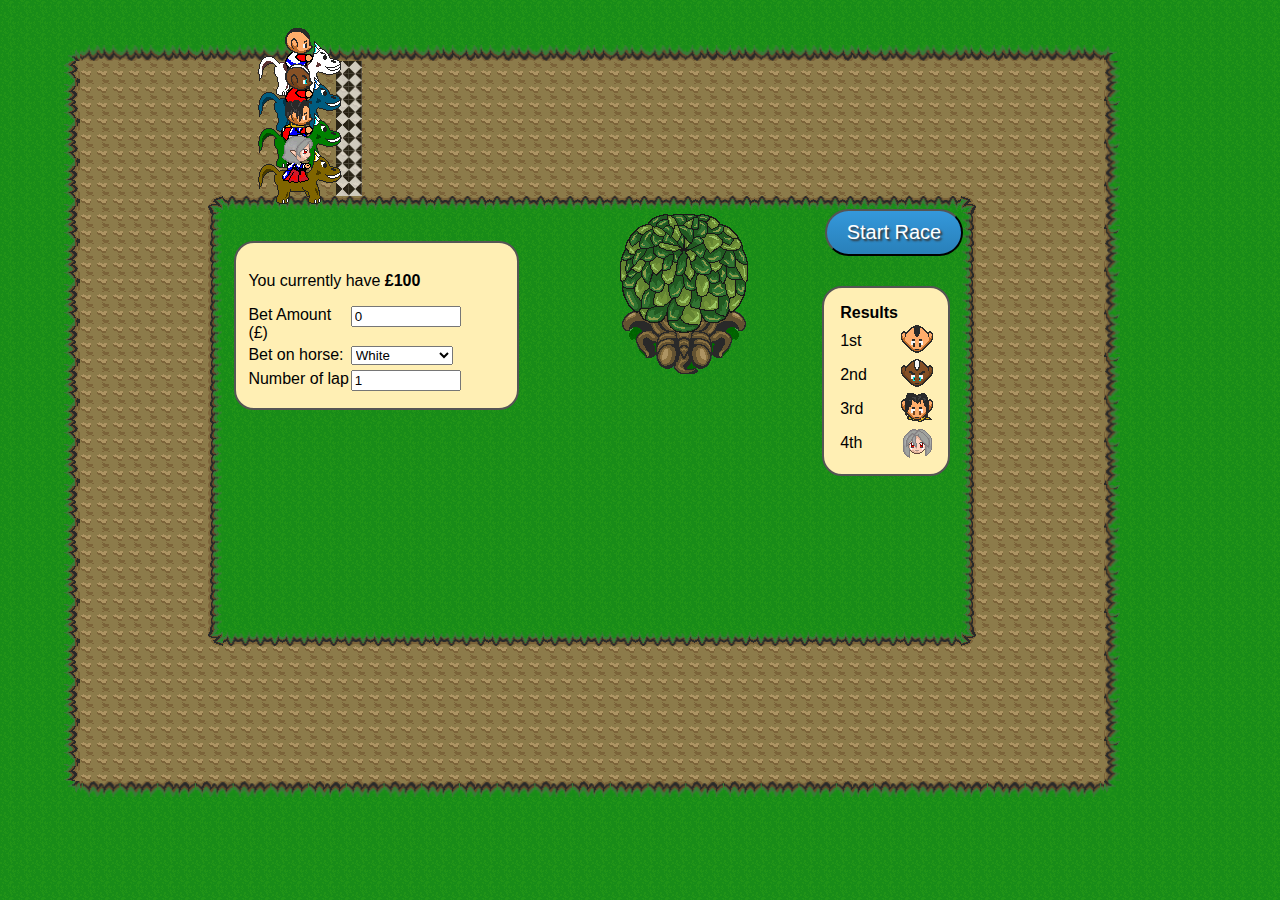
<file: SecondPage/game.html>
<!--
Assignment: Javascript Assignment
Filename: game.html
@author: KITSANTAS FOTIOS (17421808)
Date: 30/04/17
-->

<!DOCTYPE html>
<html>

<head>
    <meta charset="utf-8">
    <title>Horse Racing</title>
    <link rel="stylesheet" href="game.css" />
    <script src="game.js"></script>
</head>

<body>
    <div id="horse1" class="horse standRight">
        <div class="rider">
            <div class="head">
            </div>
            <div class="body">
            </div>
        </div>
    </div>


    <div id="horse2" class="horse standRight">
        <div class="rider">
            <div class="head">
            </div>
            <div class="body">
            </div>
        </div>
    </div>


    <div id="horse3" class="horse standRight">
        <div class="rider">
            <div class="head">
            </div>
            <div class="body">
            </div>
        </div>
    </div>


    <div id="horse4" class="horse standRight">
        <div class="rider">
            <div class="head">
            </div>
            <div class="body">
            </div>
        </div>
    </div>


    <div class="track">
        <div id="startline">
        </div>

        <div class="inner">
            <button id="start">Start Race</button><!-- Make it a button -->

            <div id="bet">
                <p>You currently have <span id="funds">100</span></p>
                <label>Bet Amount (£)</label>
                <input type="number" id="amount" value="0"><!-- Add type and default value -->
                <label>Bet on horse:</label>
                <select id="bethorse">
                    <option value="1">White</option>
                    <option value="2">Blue</option>
                    <option value="3">Green</option>
                    <option value="4">Brown</option>
                </select>
                <label>Number of lap</label><!-- Add Number of Laps -->
                <input type="number" id="num_lap" name="num_lap" value="1">
                <!-- Number of Laps text box to get number of Laps -->
            </div>
            <img src="images/tree.png" class="tree" />
            <br>
            <table id="results">
                <thead>
                    <tr>
                        <th>Results</th>
                        <th></th>
                    </tr>
                </thead>
                <tbody>
                    <tr>
                        <td>1st</td>
                        <td class="result horse1"></td>
                    </tr>
                    <tr>
                        <td>2nd</td>
                        <td class="result horse2"></td>
                    </tr>
                    <tr>
                        <td>3rd</td>
                        <td class="result horse3"></td>
                    </tr>
                    <tr>
                        <td>4th</td>
                        <td class="result horse4"></td>
                    </tr>
                </tbody>
            </table>
        </div>
    </div>
</body>

</html>
</file>
<file: SecondPage/game.css>
/*
Assignment: Javascript Assignment
Filename: game.css
@author: KITSANTAS FOTIOS (17421808)
Date: 30/04/17
*/

body {background-image: url(images/bg.png); margin: 0; padding: 0; font-family: calibri, sans-serif;}


aside {display: none; width: 200px; position: fixed; height: 100vh; left: 100%; margin-left: -240px; background-color: #ddd; border-left: 5px solid #bbb; padding: 20px;}
#closeside {float: right; font-weight: bold; cursor: pointer;}

.character {position: absolute; top: 200px; left: 200px; display: block;}
.character .body {width: 32px; height: 32px; background-image: url(images/body0.png); background-position: 64px 0px; margin-top: 14px; }
.character .head {width: 32px; height: 32px; background-image: url(images/head0.png); margin-bottom: 0;position: absolute; background-repeat: no-repeat; background-position: 0px -64px;}

aside ul {list-style-type: none; margin-left: 0; padding-left: 0; margin-bottom: 20px; overflow: auto;}
.heads li, .bodies li {width: 32px; height: 32px; background-position: 0 -64px; float: left; cursor: pointer; border: 2px solid #ddd; margin-right: 4px;}
.heads li:hover, .bodies li:hover {border: 2px solid red;}
#head0 {background-image: url(images/head0.png);}

#head1 {background-image: url(images/head1.png);}
#head2 {background-image: url(images/head2.png);}
#head3 {background-image: url(images/head3.png);}
#head4 {background-image: url(images/head4.png);}

.bodies li {background-position: 64px 0px;}
#body0 {background-image: url(images/body0.png);}
#body1 {background-image: url(images/body1.png);}
#body2 {background-image: url(images/body2.png);}
#body3 {background-image: url(images/body3.png);}
#body4 {background-image: url(images/body4.png);}

.tree {float: right; margin-top: 2vh; margin-right: 5vw;}

#opponent {left: 500px; top: 500px;}
#opponent .body {background-image: url(images/body1.png);}
#opponent .head {background-image: url(images/head1.png);}

.character.standUp .head {
	background-position: 0px 0px;
}

.character.standDown .head {
	background-position: 0px -64px;
}

.character.standLeft .head {
	background-position: 0px -32px;
}

.character.standRight .head {
	background-position: 0px -96px;
}

.character.standUp .body {
	background-position: 0px 0px;
}

.character.standDown .body {
	background-position: -64px 0px;
}

.character.standLeft .body {
	background-position: -32px 0px;
}

.character.standRight .body {
	background-position: -96px 0px;
}




.character.walkUp .head {
	background-position: 0px 0px;
	animation: headbob 0.5s infinite;
}

.character.walkUp .body {
    animation: walkup 1s steps(3) infinite;
}


.character.walkDown .head {
	background-position: 0px -64px;
	animation: headbob 0.75s infinite;
}

.character.walkDown .body {
    animation: walkdown 1s steps(3) infinite;
}

.character.walkLeft .head {
	background-position: 0px -32px;
	margin-top: -3px;
	margin-left: -2px;
	animation: headbob2 0.75s infinite;
}

.character.walkLeft .body {
    animation: walkleft 1s steps(3) infinite;
}

@keyframes walkleft {
   0%, 100% { background-position:  -32px  -32px; }
     50% { background-position: -32px -128px; }
}


.character.walkRight .head {
	background-position: 0px -96px;
	margin-top: -3px;
	margin-left: 4px;
	animation: headbob3 0.75s infinite;
}

.character.walkRight .body {
    animation: walkright 1s steps(3) infinite;
}

@keyframes walkright {
   0%, 100% { background-position:  -96px  -32px; }
     50% { background-position: -96px -128px; }
}



@keyframes walkup {
   0%, 100% { background-position:  0px  -32px; }
     50% { background-position: 0px -128px; }
}


@keyframes walkdown {
   0%, 100% { background-position:  -64px  -32px; }
     50% { background-position: -64px -128px; }
}


@keyframes headbob {
   0%, 100% { margin-top: 0px; }
     50% { margin-top: 1px; }
}


@keyframes headbob2 {
   0%, 100% { margin-left: -2px; }
     50% { margin-left: 0px; }
}


@keyframes headbob3 {
   0%, 100% { margin-left: 2px; }
     50% { margin-left: 0px; }
}


.track {border-style: solid;
	border-collapse: separate;
	display: table;
	border-width: 16px;
	-moz-border-image: url(outer.png) 14 15 14 16 repeat;
	-webkit-border-image: url(images/outer.png) 14 15 14 16 repeat;
	-o-border-image: url(outer.png) 14 15 14 16 repeat;
	border-image: url(images/outer.png) 14 15 14 16 repeat; background-image: url(images/mud.png);
	 position: absolute; height: 80vh; width: 80vw; margin: 5vw; margin-top: 5vh;
}


.track .inner {
	background-image: url(images/bg.png);
	border-image: url(images/inner.png); border-image-slice: 16 16 16 16 fill; border-image-width: 16px 16px 16px 16px; border-image-outset: 0px 0px 0px 0px; border-image-repeat: round round;
	border-collapse: separate; margin-top: 15vh; margin-left: 10vw; display: table;  solid transparent; background-color: green; width: 60vw; height: 50vh;}

.horse {background-image: url(images/horse2.png);}
.horse.runLeft {
	width: 96px;
	height: 60px;
	display: block;
	background-position: 0px -256px;
	animation: horseLeft steps(1) 0.5s  infinite;
}

@keyframes horseLeft {
	0%, 100% {background-position: 0px -256px; }
	50% {background-position: 0px -450px;}
}


.horse.runRight {
	width: 96px;
	height: 60px;
	display: block;
	background-position: 0px -320px;
	animation: horseRight steps(1) 0.5s  infinite;
}

@keyframes horseRight {
	0%, 100% {background-position: 0px -320px; }
	50% {background-position: 0px -512px;}
}

.horse.runDown {
	width: 48px;
	height: 64px;
	background-position:48px 192px;
	animation: horseDown steps(1) 0.75s  infinite;
}


@keyframes horseDown {
	0%, 100% {background-position:48px -192px; }
	33% {background-position:48px -380px; }
	66% {background-position:48px 0px;}
}


.horse.runUp {
	width: 48px;
	height: 64px;
	background-position:0px 192px;
	animation: horseUp steps(1) 0.75s  infinite;
}


@keyframes horseUp {
	0%, 100% {background-position:0px -192px; }
	33% {background-position:0px -380px; }
	66% {background-position:0px 0px;}
}


#startline {
	width: 2vw;
	height: 15vh;
background-color: #eee;
background-image: linear-gradient(45deg, black 25%, transparent 25%, transparent 75%, black 75%, black),
linear-gradient(-45deg, black 25%, transparent 25%, transparent 75%, black 75%, black);
background-size:1vw 1vw;
position: absolute;
margin-left: 20vw;
opacity: 0.7;
}

#horse1 {
	position: absolute; top: 4vh; z-index: 999;
}

#horse4 .rider .head {background-image: url(images/head2.png);}
#horse4 .rider .body {background-image: url(images/body3.png);}


#horse3 .rider .head {background-image: url(images/head1.png);}
#horse3 .rider .body {background-image: url(images/body1.png);}

#horse2 .rider .head {background-image: url(images/head4.png);}
#horse2 .rider .body {background-image: url(images/body4.png);}

#horse2 {
	position: absolute; top: 8vh;  z-index: 999;
	background-image: url(images/horse3.png);
}

#horse3 {
	position: absolute; top: 12vh;  z-index: 999;
	background-image: url(images/horse1.png);
}

#horse4 {
	position: absolute; top: 16vh; z-index: 999;
	background-image: url(images/horse4.png);
}


.horse {left: 20vw;}

.horse.standLeft {background-position: 0px -64px; width: 96px; height: 60px;}
.horse.standLeft .rider .body {background-position: -32px -320px;}
.horse.standLeft .rider .head {background-position: 0px -32px;}


.horse.standRight {background-position: 0px -128px; width: 96px; height: 60px;}
.horse.standRight .rider {margin-left: -15px;}
.horse.standRight .rider .body {background-position: -96px -320px;}
.horse.standRight .rider .head {background-position: 0px -96px;}


.horse .rider .head {
	position: absolute;
	margin-left: 40px;
	margin-top: -16px;
	background-image: url(images/head0.png);
	width: 32px;
	height: 32px;
}


.horse .rider .body {
	background-image: url(images/body0.png);
 	width: 32px;
 	height: 32px;
 	margin-left: 40px;
 	margin-top: 8px;
}


.horse.runDown .rider, .horse.runRight .rider, .horse.runLeft .rider{
	animation: riderBob1 0.75s infinite;
}

.horse.runLeft .rider .body {
	background-position: -32px -320px;
}



.horse.runRight .rider {
	margin-left: -15px;
}

.horse.runRight .rider .head {
	background-position: 0px -96px;
	animation: headbob4 0.5s infinite;
}

.horse.runRight .rider .body {
	background-position: -96px -320px;
}


.horse.runDown, .horse.runUp {
	margin-left: 32px;
}

.horse.runDown .rider {
	margin-left: -32px;

}

.horse.runDown .rider .head {
	background-position: 0px -64px;
	animation: headbob5 0.5s infinite;
}

.horse.runDown .rider .body {
	background-position: -64px -320px;
	margin-top: -16px;
}




.horse.runUp .rider {
	margin-left: -32px;
    animation: riderBob2 0.75s infinite;
}

.horse.runUp .rider .head {
	background-position: 0px 0px;
	animation: headbob5 0.5s infinite;
}

.horse.runUp .rider .body {
	background-position: 0px -320px;
	margin-top: -16px;
}





.horse.runLeft .rider .head {
	background-position: 0px -32px;
	animation: headbob4 0.5s infinite;
}


@keyframes headbob4 {
   0%, 100% { margin-left: 40px; }
     50% { margin-left: 42px; }
}

@keyframes headbob5 {
   0%, 100% { margin-top: -10px; }
     50% { margin-top: -8px; }
}


@keyframes riderBob1 {
	 0%, 100% { margin-top: 8px; }
     50% { margin-top: 10px; }
}

@keyframes riderBob2 {
	 0%, 100% { margin-top: 18px; }
     50% { margin-top: 20px; }
}


#start {
	float: right;
	margin: 1vw;
	padding: 1vw;
	background: #3498db;
	background-image: -webkit-linear-gradient(top, #3498db, #2980b9);
	background-image: -moz-linear-gradient(top, #3498db, #2980b9);
	background-image: -ms-linear-gradient(top, #3498db, #2980b9);
	background-image: -o-linear-gradient(top, #3498db, #2980b9);
	background-image: linear-gradient(to bottom, #3498db, #2980b9);
	-webkit-border-radius: 28;
	-moz-border-radius: 28;
	border-radius: 28px;
	font-family: Arial;
	color: #ffffff;
	font-size: 20px;
	padding: 10px 20px 10px 20px;
	text-decoration: none;
	cursor: pointer;
	text-shadow: 2px 2px 2px #333;
}

#start:hover {
	color: #000;
}
#start:disabled{
	background: grey;

}
#bet, #results {
	background-color: #ffefb4;
	padding: 1vw;
	width: 20vw;
	border: 2px solid #555;
	border-radius: 20px;
	margin-top: 5vh;
	margin-left: 2vw;
	overflow: auto;
	float: left;
}

#funds {font-weight: bold;}
#funds:before {content: "£";}

label, input, select {float:  left; display: block; width: 8vw; margin-bottom: 0.5vh;}
label {clear: left;}

#results {width: auto; position: absolute; margin-top: 8vh; margin-left: 48vw;}
#results td {height: 30px; width: 30px; background-repeat: no-repeat; background-position: 0px -64px;}
#results .horse1 { background-image: url(images/head0.png);}
#results .horse2 {  background-image: url(images/head4.png);}
#results .horse3 {  background-image: url(images/head1.png);}
#results .horse4 {  background-image: url(images/head2.png);}
</file>
